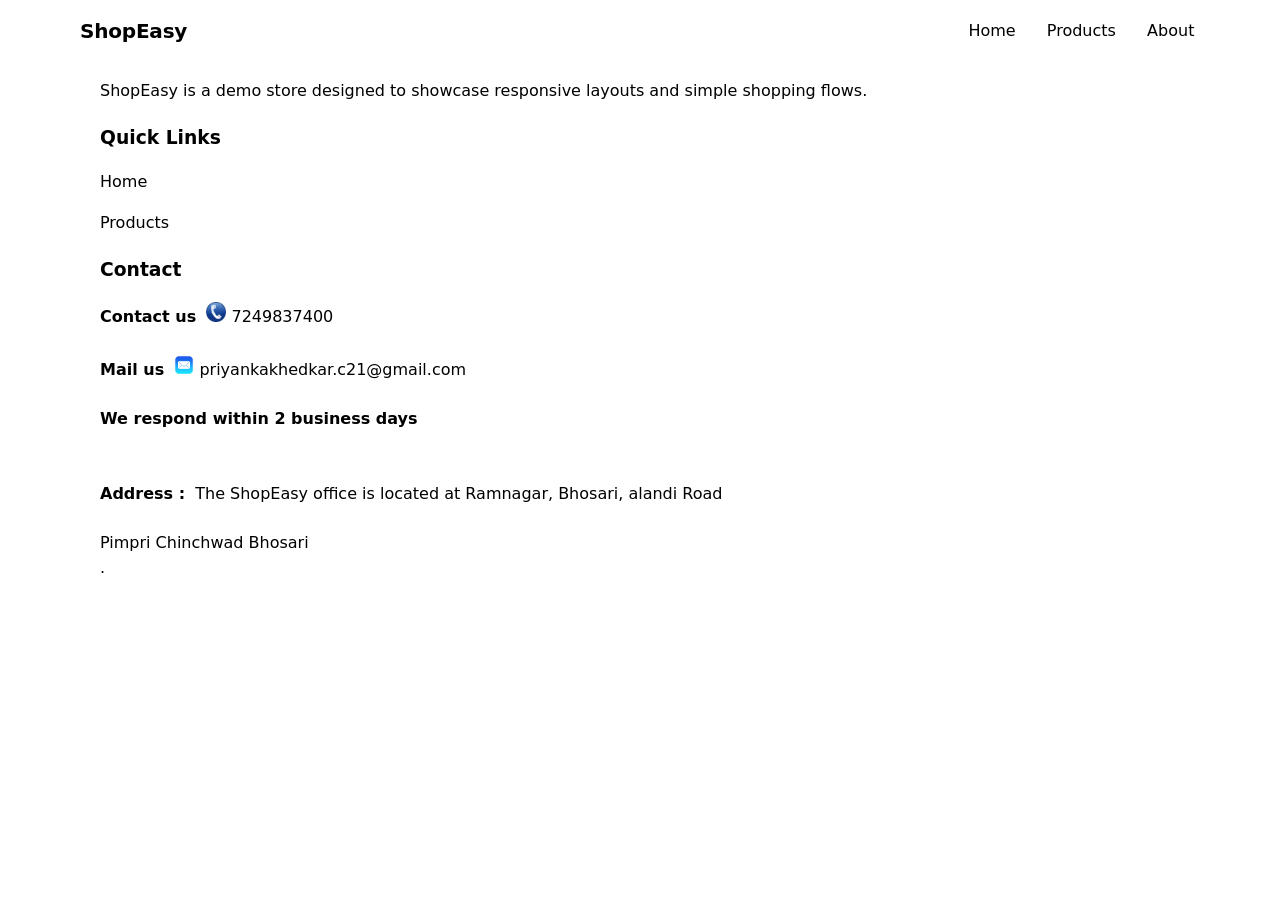
<file: pages/about.html>
<!DOCTYPE html>
<html lang="en">
<head>
  <meta charset="UTF-8" />
  <meta name="viewport" content="width=device-width, initial-scale=1" />
  <title>ShopEasy-About</title>
  <link rel="stylesheet" href="./../css/styles.css" />
</head>
<body>
  <header class="site-header">
    <div class="container">
      <a href="../index.html" class="site-logo">ShopEasy</a>
      <nav>
        <ul class="nav-links">
          <li><a href="./../index.html">Home</a></li>
          <li><a href="./../pages/products.html">Products</a></li>
          <li><a href="./../pages/about.html" aria-current="page">About</a></li>
        </ul>
      </nav>
    </div>
  </header>
<div class="container">
   <p>ShopEasy is a demo store designed to showcase responsive layouts and simple shopping flows.</p>
        <div>
          <h3>Quick Links</h3>
          <p><a href="./../index.html">Home</a></p>
          <p><a href="./../pages/products.html">Products</a></p>
        </div>
        <div>
          <h3>Contact</h3>
          <b>Contact us</b>&nbsp;  <img src="./../images/contactphone.jpg" height="20px" /> 
    <a href="tel:7249837400">
        7249837400
    </a> <br><br>

     <b>Mail us</b>&nbsp;
    <img src="./../images/contactmail.jpg" height="20px" /> 
    <a href="
    mailto:priyankakhedkar.c21@gmail.com">
         priyankakhedkar.c21@gmail.com
    </a> <br><br>
     <b>We respond within 2 business days</b><br><br><br>

    <b>Address :</b>&nbsp; The ShopEasy office is located at Ramnagar, Bhosari,
    alandi Road <br> <br> Pimpri Chinchwad Bhosari<br> . </b></p><br><br><br>
    </div>
        </div>
      </div>
    </div>
  </footer>
</body>
</html>
</file>
<file: css/styles.css>
* {
  box-sizing: border-box;
}

body {
  margin: 0;
  font-family: system-ui, -apple-system, BlinkMacSystemFont, "Segoe UI", Roboto, Oxygen, Ubuntu, Cantarell, "Open Sans", "Helvetica Neue", sans-serif;
  color: var(--text);
  background: var(--bg);
  line-height: 1.55;
}

a {
  color: var(--primary);
  text-decoration: none;
}

a:hover {
  text-decoration: underline;
}

.container {
  width: min(1120px, 100%);
  margin: 0 auto;
  padding: 0 1.25rem;
}

.site-header {
  background: #ffffff;
  border-bottom: 1px solid var(--border);
  position: sticky;
  top: 0;
  z-index: 10;
}

.site-header .container {
  display: flex;
  align-items: center;
  justify-content: space-between;
  padding: 1rem 0;
}

.site-logo {
  font-weight: 700;
  letter-spacing: -0.01em;
  font-size: 1.25rem;
}

.nav-links {
  display: flex;
  gap: 1.25rem;
  align-items: center;
  margin: 0;
  padding: 0;
  list-style: none;
}

.nav-links a {
  padding: 0.25rem 0.35rem;
  border-radius: 999px;
  transition: background 120ms ease;
}

.nav-links a:hover {
  background: rgba(0, 87, 217, 0.08);
}

.hero {
  background: linear-gradient(135deg, rgba(0,87,217,0.9), rgba(29,155,240,0.85));
  color: white;
  padding: 4.5rem 0 3.5rem;
  text-align: center;
}

.hero h1 {
  margin: 0;
  font-size: clamp(2.25rem, 4vw, 3.5rem);
  line-height: 1.05;
}

.hero p {
  margin: 1.25rem auto 0;
  max-width: 710px;
  font-size: 1.05rem;
  opacity: 0.9;
}

.hero .hero-actions {
  margin-top: 2.25rem;
  display: flex;
  flex-wrap: wrap;
  justify-content: center;
  gap: 1rem;
}

.btn {
  display: inline-flex;
  align-items: center;
  justify-content: center;
  gap: 0.5rem;
  padding: 0.75rem 1.25rem;
  border-radius: 999px;
  border: 1px solid transparent;
  background-color: blue;
  color: rgb(15, 14, 14);
  font-weight: 600;
  cursor: pointer;
  transition: transform 120ms ease, background 120ms ease, box-shadow 120ms ease;
}

.btn:hover {
  background: var(--primary-2);
  transform: translateY(-1px);
  box-shadow: 0 8px 18px rgba(0, 0, 0, 0.16);
}

.btn-alt {
  background: rgba(255,255,255,0.9);
  color: var(--text);
}

.btn-alt:hover {
  background: rgba(255,255,255,1);
}

.products {
  padding: 4rem 0;
}

.products h2 {
  margin-top: 0;
  font-size: 2rem;
}

.product-grid {
  display: grid;
  grid-template-columns: repeat(auto-fit, minmax(240px, 1fr));
  gap: 1.25rem;
  margin-top: 2rem;
}

.product-card {
  background: var(--card);
  border: 1px solid var(--border);
  border-radius: var(--radius);
  padding: 1.25rem;
  box-shadow: var(--shadow);
  display: flex;
  flex-direction: column;
  gap: 1rem;
  min-height: 340px;
}

.product-card img {
  width: 100%;
  border-radius: calc(var(--radius) - 2px);
  object-fit: cover;
  height: 180px;
}

.product-card h3 {
  margin: 0;
  font-size: 1.1rem;
}

.product-card p {
  margin: 0;
  color: var(--muted);
  flex: 1;
}

.product-card .price {
  font-weight: 700;
  font-size: 1.1rem;
}

.product-card .card-actions {
  display: flex;
  justify-content: space-between;
  align-items: center;
  gap: 0.5rem;
}

.product-card .card-actions .btn {
  flex: 1;
  padding: 0.6rem 0.9rem;
  font-size: 0.95rem;
}

.site-footer {
  padding: 2.5rem 0;
  border-top: 1px solid var(--border);
  background: #ffffff;
}

.site-footer .footer-grid {
  display: grid;
  grid-template-columns: repeat(auto-fit, minmax(220px, 1fr));
  gap: 1.25rem;
}

.site-footer h3 {
  margin-top: 0;
  font-size: 1.05rem;
}

.site-footer p,
.site-footer a {
  font-size: 0.95rem;
  color: var(--muted);
}

.site-footer a:hover {
  color: var(--text);
}

@media (max-width: 840px) {
  .site-header .container {
    flex-direction: column;
    align-items: flex-start;
    gap: 1rem;
  }

  .nav-links {
    flex-wrap: wrap;
    gap: 0.75rem;
  }

  .hero {
    padding: 3.5rem 0 2.5rem;
  }

  .cart-summary {
    justify-content: space-between;
    align-items: flex-start;
  }
}

@media (max-width: 560px) {
  .hero h1 {
    font-size: 2.25rem;
  }

  .hero p {
    font-size: 1rem;
  }

  .site-header {
    padding: 0 0.5rem;
  }

  .container {
    padding: 0 1rem;
  }

  .product-card {
    padding: 1rem;
  }

  .product-card img {
    height: 160px;
  }

}

@media (max-width: 360px) {
  .nav-links {
    flex-direction: column;
    align-items: flex-start;
  }

  .btn {
    width: 100%;
    justify-content: center;
  }

  .hero .hero-actions {
    flex-direction: column;
  }
}
</file>
